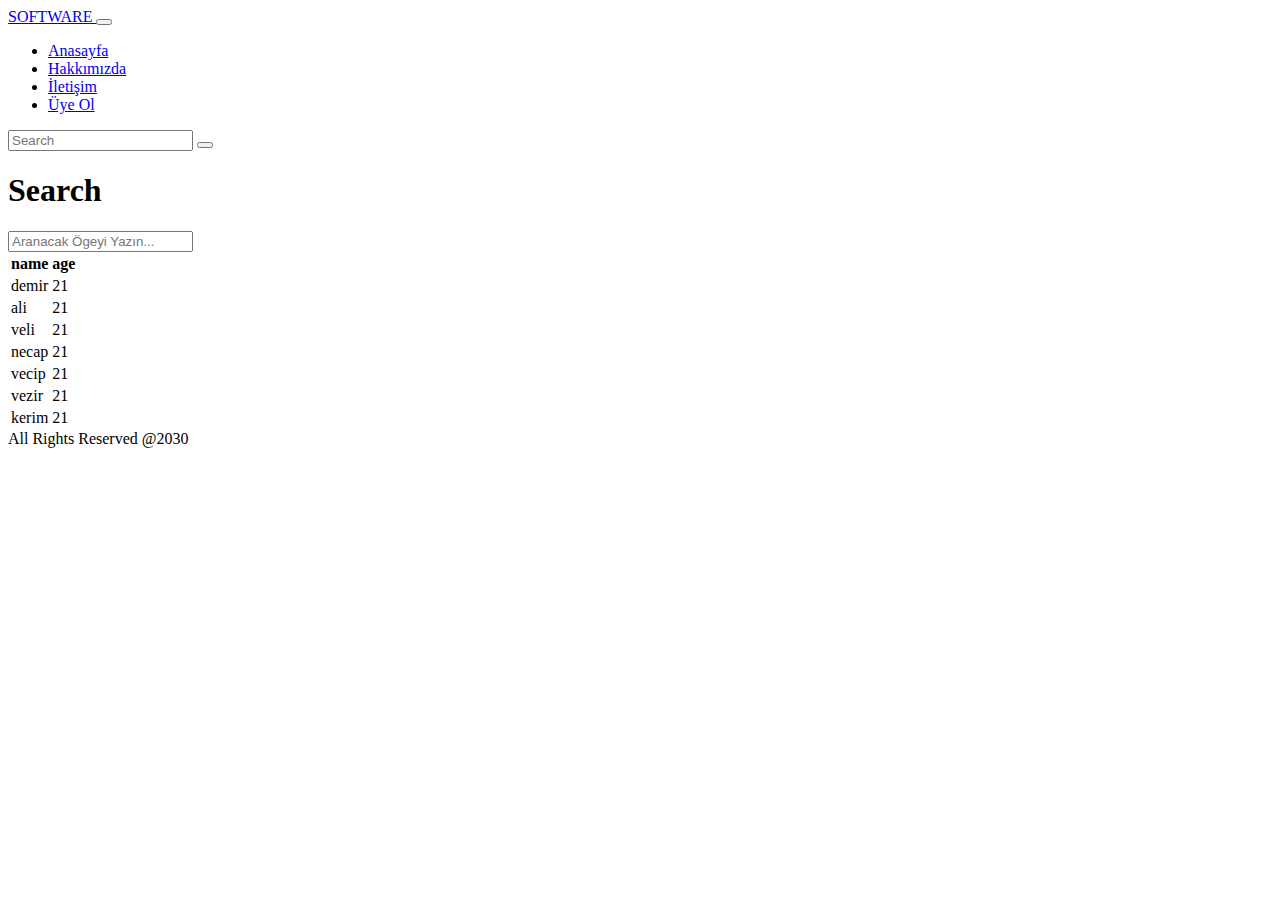
<file: portfolyo_2/dinamik_tablo.html>
<!DOCTYPE html>
<html lang="en" class="h-100">
  <head>
    <meta charset="UTF-8" />
    <meta http-equiv="X-UA-Compatible" content="IE=edge" />
    <meta name="viewport" content="width=device-width, initial-scale=1.0" />
    <!-- CSS only -->
    <link
      href="https://cdn.jsdelivr.net/npm/bootstrap@5.2.0/dist/css/bootstrap.min.css"
      rel="stylesheet"
      integrity="sha384-gH2yIJqKdNHPEq0n4Mqa/HGKIhSkIHeL5AyhkYV8i59U5AR6csBvApHHNl/vI1Bx"
      crossorigin="anonymous"
    />
    <link
      rel="stylesheet"
      href="https://cdnjs.cloudflare.com/ajax/libs/font-awesome/6.1.2/css/all.min.css"
      integrity="sha512-1sCRPdkRXhBV2PBLUdRb4tMg1w2YPf37qatUFeS7zlBy7jJI8Lf4VHwWfZZfpXtYSLy85pkm9GaYVYMfw5BC1A=="
      crossorigin="anonymous"
      referrerpolicy="no-referrer"
    />

    <link rel="stylesheet" href="style.css" />
    <title>Dinamik Tablo</title>
  </head>

  <body class="h-100 d-flex flex-column">
    <nav
      class="navbar navbar-expand-md border-bottom bg-dark user-select-none sticky-top"
    >
      <div class="container-fluid">
        <a href="index.html" class="navbar-brand">
          <i class="fa-brands fa-uncharted"></i>
          SOFTWARE
        </a>

        <button
          type="button"
          class="navbar-toggler"
          data-bs-toggle="collapse"
          data-bs-target="#mobile"
        >
          <span class="navbar-toggler-icon"></span>
        </button>

        <div id="mobile" class="collapse navbar-collapse">
          <ul class="navbar-nav me-auto">
            <li class="nav-item">
              <a href="index.html" class="nav-link active">Anasayfa</a>
            </li>
            <li class="nav-item">
              <a href="#" class="nav-link">Hakkımızda</a>
            </li>
            <li class="nav-item">
              <a href="iletisim.html" class="nav-link">İletişim</a>
            </li>
            <li class="nav-item">
              <a href="uyelik.html" class="nav-link">Üye Ol</a>
            </li>
          </ul>

          <form class="d-flex" role="search">
            <input
              type="search"
              class="form-control me-1"
              placeholder="Search"
            />
            <button class="btn btn-dark" type="submit">
              <i class="fa-solid fa-magnifying-glass"></i>
            </button>
          </form>
        </div>
      </div>
    </nav>

    
    <div class="app-container container">
      <h1 class="display-5 text-center "> Search</h1>
      <input type="search" id="search-root" class="form-control mb-2" onkeyup="GetCellValues()" placeholder="Aranacak Ögeyi Yazın...">
      <div id="table-container">
        <table id="data-table" class="table table-striped border">
          <thead >
            <tr>
              <th>name</th>
              <th>age</th>
            </tr>
          </thead>
          <tbody>
            <tr>
              <td id="td">demir</td>
              <td>21</td>
            </tr>
            <tr>
              <td id="td">ali</td>
              <td>21</td>
            </tr>
            <tr>
              <td id="td">veli</td>
              <td>21</td>
            </tr>
            <tr>
              <td id="td">necap</td>
              <td>21</td>
            </tr>
            <tr>
              <td id="td">vecip</td>
              <td>21</td>
            </tr>
            <tr>
              <td id="td">vezir</td>
              <td>21</td>
            </tr>
            <tr>
              <td id="td">kerim</td>
              <td>21</td>
            </tr>
          </tbody>
        </table>
      </div>
    </div>
    
    
    <div class="footer bg-primary p-4 text-center mt-auto w-100">
      All Rights Reserved @2030
    </div>
    <script  src="script.js">
    </script>
    <!-- JavaScript Bundle with Popper -->
    <script
      src="https://cdn.jsdelivr.net/npm/bootstrap@5.2.0/dist/js/bootstrap.bundle.min.js"
      integrity="sha384-A3rJD856KowSb7dwlZdYEkO39Gagi7vIsF0jrRAoQmDKKtQBHUuLZ9AsSv4jD4Xa"
      crossorigin="anonymous"
    ></script>

    
  </body>
</html>
</file>
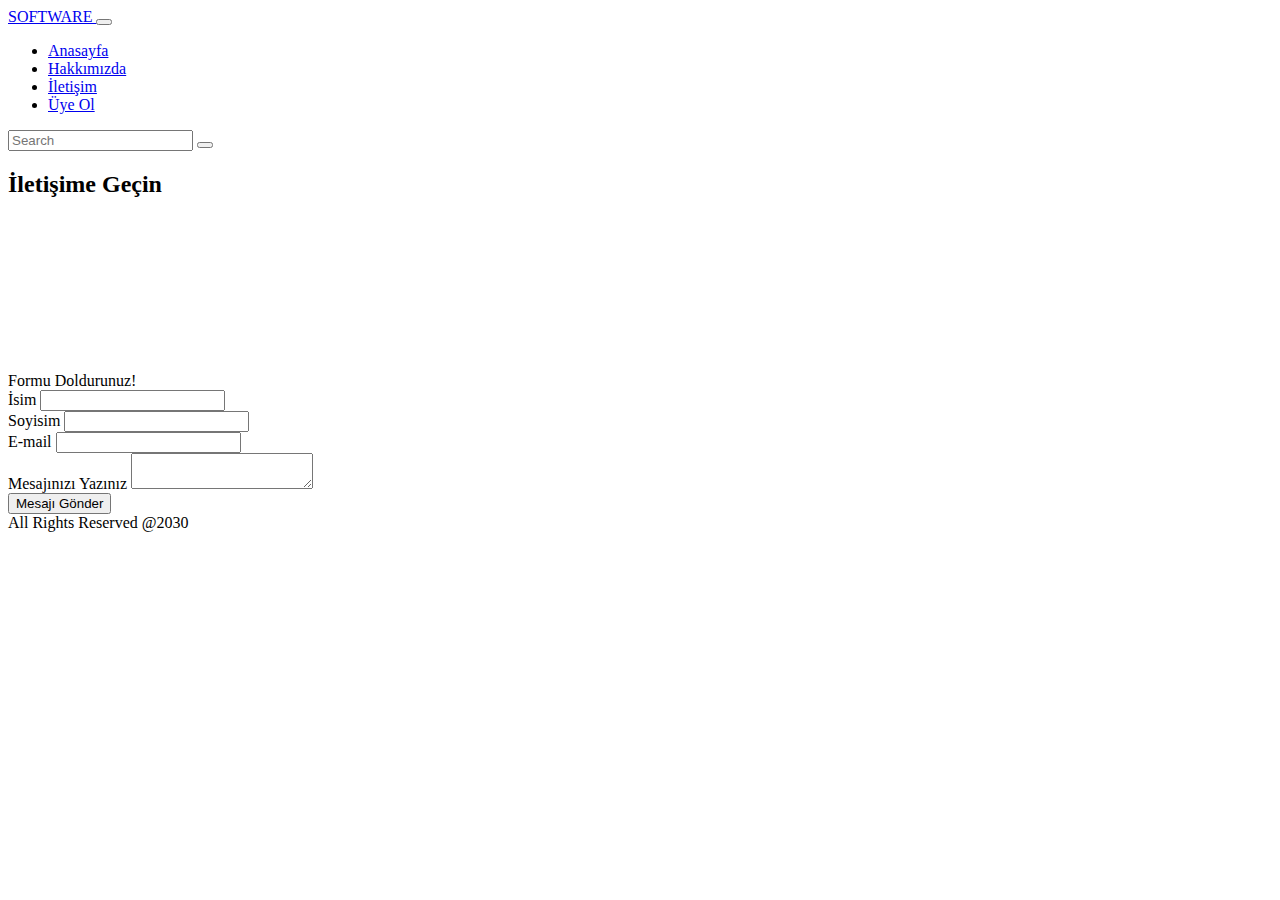
<file: portfolyo_2/iletisim.html>
<!DOCTYPE html>
<html lang="en" class="h-100">
  <head>
    <meta charset="UTF-8" />
    <meta http-equiv="X-UA-Compatible" content="IE=edge" />
    <meta name="viewport" content="width=device-width, initial-scale=1.0" />
    <!-- CSS only -->
    <link
      href="https://cdn.jsdelivr.net/npm/bootstrap@5.2.0/dist/css/bootstrap.min.css"
      rel="stylesheet"
      integrity="sha384-gH2yIJqKdNHPEq0n4Mqa/HGKIhSkIHeL5AyhkYV8i59U5AR6csBvApHHNl/vI1Bx"
      crossorigin="anonymous"
    />
    <link
      rel="stylesheet"
      href="https://cdnjs.cloudflare.com/ajax/libs/font-awesome/6.1.2/css/all.min.css"
      integrity="sha512-1sCRPdkRXhBV2PBLUdRb4tMg1w2YPf37qatUFeS7zlBy7jJI8Lf4VHwWfZZfpXtYSLy85pkm9GaYVYMfw5BC1A=="
      crossorigin="anonymous"
      referrerpolicy="no-referrer"
    />
    <link rel="stylesheet" href="style.css">
    <title>Kerem Demir's Portfolio</title>
  </head>


  <body class="h-100 d-flex flex-column">
    <nav class="navbar navbar-expand-md border-bottom bg-dark user-select-none sticky-top ">
      <div class="container-fluid ">
        <a href="index.html" class="navbar-brand ">
          <i class="fa-brands fa-uncharted"></i>
          SOFTWARE
        </a>

        <button
          type="button"
          class="navbar-toggler"
          data-bs-toggle="collapse"
          data-bs-target="#mobile"
        >
          <span class="navbar-toggler-icon"></span>
        </button>

        <div id="mobile" class="collapse navbar-collapse">
          <ul class="navbar-nav me-auto ">
            <li class="nav-item">
              <a href="index.html" class="nav-link ">Anasayfa</a>
            </li>
            <li class="nav-item">
              <a href="dinamik_tablo.html" class="nav-link">Hakkımızda</a>
            </li>
            <li class="nav-item">
              <a href="#" class="nav-link active">İletişim</a>
            </li>
            <li class="nav-item">
              <a href="uyelik.html" class="nav-link">Üye Ol</a>
            </li>
          </ul>

          <form class="d-flex" role="search">
            <input
              type="search"
              class="form-control me-1"
              placeholder="Search"
            />
            <button class="btn btn-dark" type="submit">
              <i class="fa-solid fa-magnifying-glass"></i>
            </button>
          </form>
        </div>
      </div>
    </nav>

    <div class="container my-4">
      <h2>İletişime Geçin</h2>
      <div class="row g-2">
        <div class="col-6"><iframe src="https://www.google.com/maps/embed?pb=!1m18!1m12!1m3!1d3145.2117393387675!2d32.50562601589077!3d37.97218762972395!2m3!1f0!2f0!3f0!3m2!1i1024!2i768!4f13.1!3m3!1m2!1s0x14d08e7646d18611%3A0xac7fda1586b8ccd6!2sNaturapark%20Konutlar%C4%B1!5e0!3m2!1str!2str!4v1659891970618!5m2!1str!2str" width="100%" height="100%" style="border:0;" allowfullscreen="" loading="lazy" referrerpolicy="no-referrer-when-downgrade"></iframe></div>
        <div class="col-6">
          <div class="card bg-dark">
            <div class="card-body ">
              <div class="alert alert-warning">
                Formu Doldurunuz!
              </div>
              <form action="" class="row g-3 text-white">
                <div class="col-md-6">
                  <label for="name" class="form-label">İsim</label>
                  <input type="text" name="name" id="name" class="form-control">
                </div>
                <div class="col-md-6">
                  <label for="sur-name" class="form-label">Soyisim</label>
                  <input type="text" name="surname" id="surname" class="form-control">
                </div>
                <div class="col-md-12">
                  <label for="email" class="form-label">E-mail</label>
                  <input type="email" name="email" id="email" class="form-control">
                </div>
                <label for="message" class="form-label">Mesajınızı Yazınız</label>
                  <textarea name="message" id="message" ></textarea>
                </div>
                <div class="col-11 mb-1 mx-auto">
                  <button class="btn btn-outline-warning w-100">Mesajı Gönder</button>
                </div>
              </form>
            </div>
          </div>
        </div>
      </div>
    </div>

    

    <div class="footer bg-primary p-4 text-center mt-auto">All Rights Reserved @2030</div>

    <!-- JavaScript Bundle with Popper -->
    <script
      src="https://cdn.jsdelivr.net/npm/bootstrap@5.2.0/dist/js/bootstrap.bundle.min.js"
      integrity="sha384-A3rJD856KowSb7dwlZdYEkO39Gagi7vIsF0jrRAoQmDKKtQBHUuLZ9AsSv4jD4Xa"
      crossorigin="anonymous"
    ></script>
  </body>
</html>
</file>
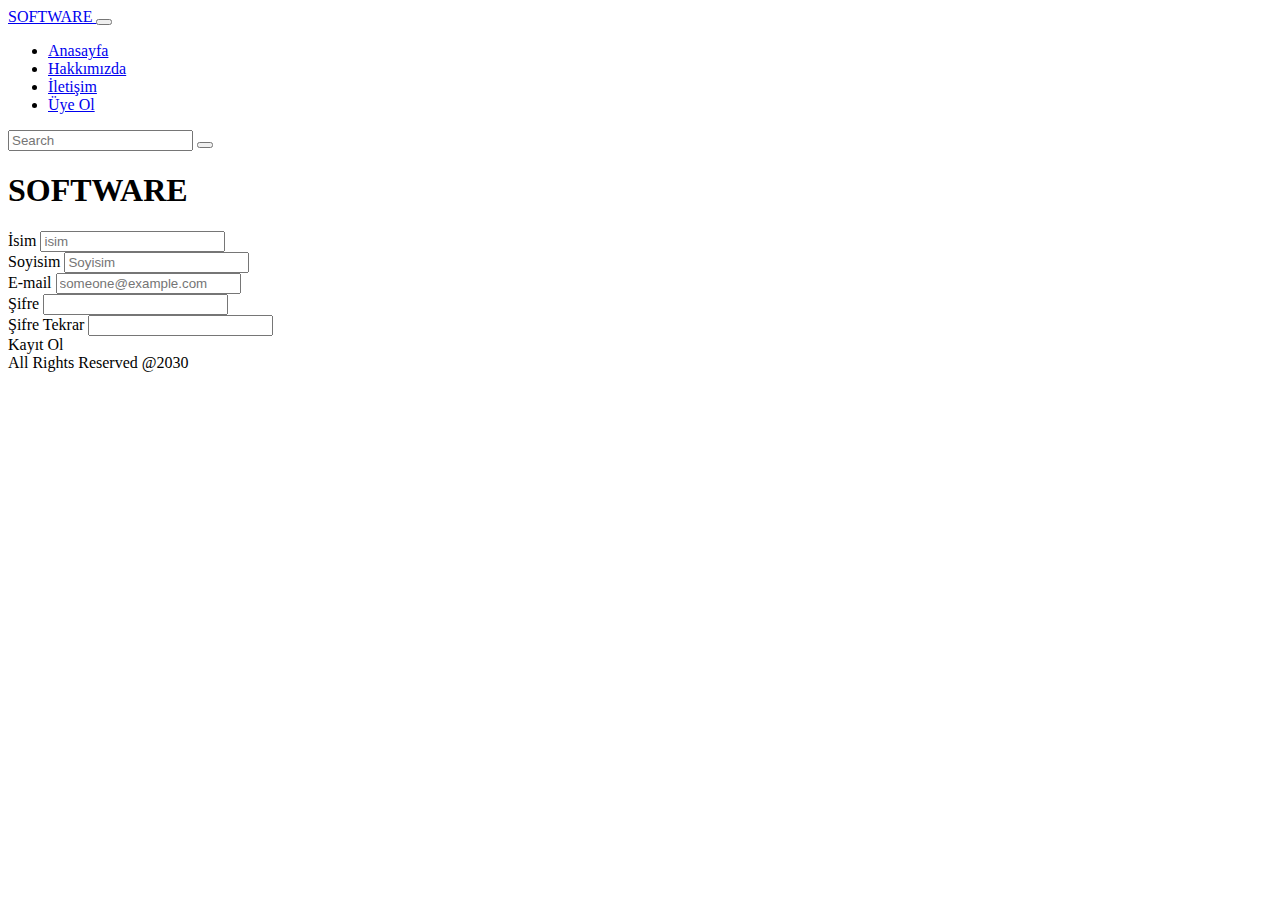
<file: portfolyo_2/uyelik.html>
<!DOCTYPE html>
<html lang="en" class="h-100">
  <head>
    <meta charset="UTF-8" />
    <meta http-equiv="X-UA-Compatible" content="IE=edge" />
    <meta name="viewport" content="width=device-width, initial-scale=1.0" />
    <!-- CSS only -->
    <link
      href="https://cdn.jsdelivr.net/npm/bootstrap@5.2.0/dist/css/bootstrap.min.css"
      rel="stylesheet"
      integrity="sha384-gH2yIJqKdNHPEq0n4Mqa/HGKIhSkIHeL5AyhkYV8i59U5AR6csBvApHHNl/vI1Bx"
      crossorigin="anonymous"
    />
    <link
      rel="stylesheet"
      href="https://cdnjs.cloudflare.com/ajax/libs/font-awesome/6.1.2/css/all.min.css"
      integrity="sha512-1sCRPdkRXhBV2PBLUdRb4tMg1w2YPf37qatUFeS7zlBy7jJI8Lf4VHwWfZZfpXtYSLy85pkm9GaYVYMfw5BC1A=="
      crossorigin="anonymous"
      referrerpolicy="no-referrer"
    />
    <link rel="stylesheet" href="style.css" />
    <title>Kerem Demir's Portfolio</title>
  </head>

  <body class="h-100 d-flex flex-column">
    <nav
      class="navbar navbar-expand-md border-bottom bg-dark user-select-none sticky-top"
    >
      <div class="container-fluid">
        <a href="index.html" class="navbar-brand">
          <i class="fa-brands fa-uncharted"></i>
          SOFTWARE
        </a>

        <button
          type="button"
          class="navbar-toggler"
          data-bs-toggle="collapse"
          data-bs-target="#mobile"
        >
          <span class="navbar-toggler-icon"></span>
        </button>

        <div id="mobile" class="collapse navbar-collapse">
          <ul class="navbar-nav me-auto">
            <li class="nav-item">
              <a href="index.html" class="nav-link active">Anasayfa</a>
            </li>
            <li class="nav-item">
              <a href="dinamik_tablo.html" class="nav-link">Hakkımızda</a>
            </li>
            <li class="nav-item">
              <a href="iletisim.html" class="nav-link">İletişim</a>
            </li>
            <li class="nav-item">
              <a href="#" class="nav-link">Üye Ol</a>
            </li>
          </ul>

          <form class="d-flex" role="search">
            <input
              type="search"
              class="form-control me-1"
              placeholder="Search"
            />
            <button class="btn btn-dark" type="submit">
              <i class="fa-solid fa-magnifying-glass"></i>
            </button>
          </form>
        </div>
      </div>
    </nav>

    <main>
      <div class="container d-flex flex-column ">
        <div class="row">
          <div class="col-6 mb-2 mx-auto">
            <h1>
              <i class="fa-brands fa-uncharted"></i>
              SOFTWARE
            </h1>
          </div>
        </div>
        <form action="" class="row g-3 form border border-1 border-dark rounded">
          <div class="col-8 mx-auto">
            <label for="name" class="form-label">İsim</label>
            <input type="text" class="form-control" placeholder="isim" />
          </div>
          <div class="col-8 mx-auto">
            <label for="surname" class="form-label">Soyisim</label>
            <input type="text" class="form-control" placeholder="Soyisim" />
          </div>

          <div class="col-8 mx-auto">
            <label for="email" class="form-label">E-mail</label>
            <input
              type="email"
              class="form-control"
              placeholder="someone@example.com"
            />
          </div>
          <div class="col-8 mx-auto">
            <label for="password" class="form-label">Şifre</label>
            <input type="password" class="form-control" />
          </div>
          <div class="col-8 mx-auto">
            <label for="re-password" class="form-label">Şifre Tekrar</label>
            <input type="password" class="form-control" />
          </div>
          <div class="col-8 mb-3 mx-auto">
            <div class="btn btn-outline-dark w-100"> Kayıt Ol</div>
          </div>
        </form>
      </div>
    </main>

    <div class="footer bg-primary p-4 text-center mt-auto">
      All Rights Reserved @2030
    </div>

    <!-- JavaScript Bundle with Popper -->
    <script
      src="https://cdn.jsdelivr.net/npm/bootstrap@5.2.0/dist/js/bootstrap.bundle.min.js"
      integrity="sha384-A3rJD856KowSb7dwlZdYEkO39Gagi7vIsF0jrRAoQmDKKtQBHUuLZ9AsSv4jD4Xa"
      crossorigin="anonymous"
    ></script>
  </body>
</html>
</file>
<file: portfolyo_2/style.css>
.navbar{
   background-color: white !important;
   
}

.card-img-top{
   width: 100%;
   height: 16vh;
   object-fit: cover;
}



@media  (min-width: 768px){

   .card-img-top{
      height: 32vh;
   }
}
</file>
